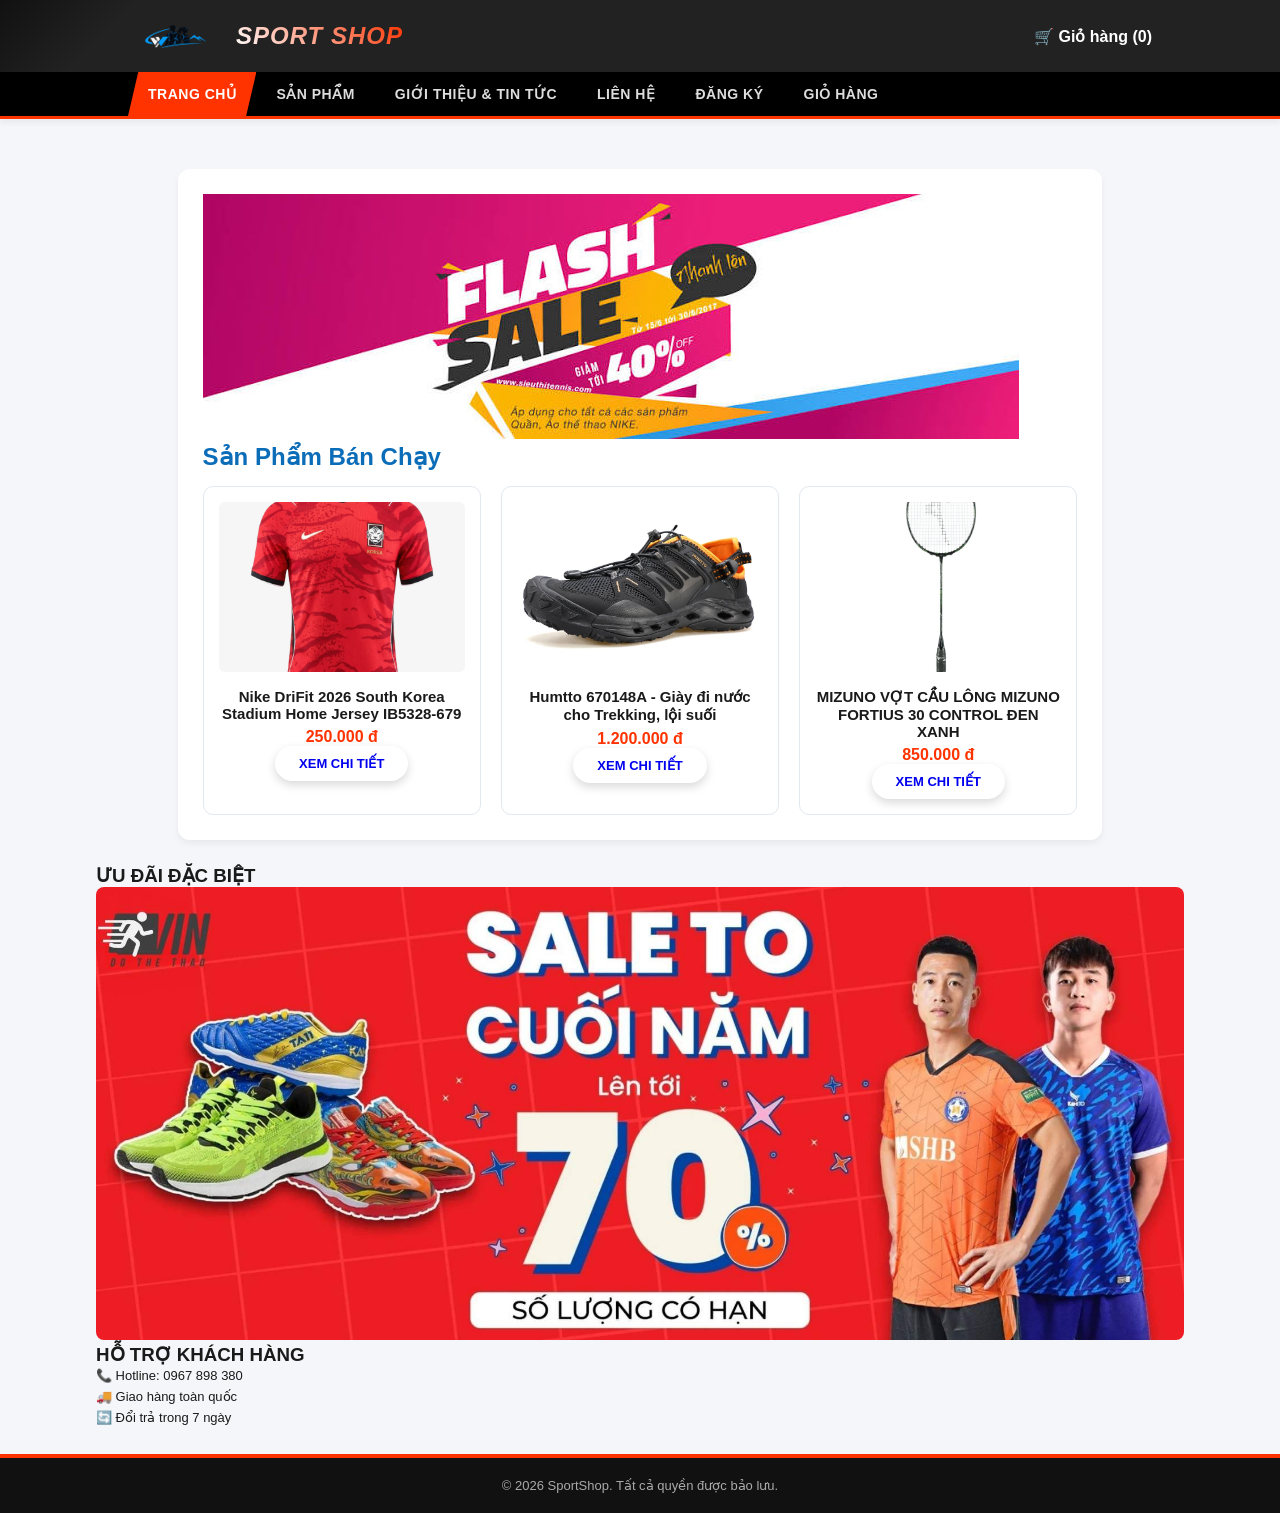
<file: index.html>
<!DOCTYPE html>
<html lang="vi">
<head>
  <meta charset="UTF-8">
  <title>SportShop - Shop Quần Áo & Dụng Cụ Thể Thao</title>
  <link rel="stylesheet" href="style.css">
</head>
<body>

  <!-- HEADER VỚI LOGO -->
  <header>
    <div class="top-bar">
      <a href="index.html" class="logo-container">
        <!-- Chèn Logo tại đây -->
        <img src="images/logo.png" alt="Logo SportShop" class="logo-img" onerror="this.src='https://via.placeholder.com/150x50?text=LOGO'">
        <span class="logo-text">SPORT SHOP</span>
      </a>
      <div>
        <a href="cart.html" style="color:white; text-decoration:none; font-weight:bold;">🛒 Giỏ hàng (0)</a>
      </div>
    </div>
    <nav>
      <ul class="nav-links">
        <li><a href="index.html" class="active">Trang Chủ</a></li>
        <li><a href="products.html">Sản Phẩm</a></li>
        <li><a href="about.html">Giới Thiệu & Tin Tức</a></li>
        <li><a href="contact.html">Liên Hệ</a></li>
        <li><a href="register.html">Đăng Ký</a></li>
        <li><a href="cart.html">Giỏ Hàng</a></li>
      </ul>
    </nav>
  </header>

  <!-- NỘI DUNG CHÍNH (CÓ SIDEBAR POSTER) -->
  <div class="main-wrapper">
    
    <main class="container">
      <!-- BANNER TRANG CHỦ -->
      <div class="banner-container">
        <img src="images/banner.jpg" alt="Banner Khuyến Mãi" class="banner-img" onerror="this.src='https://via.placeholder.com/800x280?text=BANNER+KHUYEN+MAI+THE+THAO'">
      </div>

      <h2 style="color: #0b6cb8; margin-bottom: 15px;">Sản Phẩm Bán Chạy</h2>
      
      <div class="product-grid">
        <div class="product-card">
          <img src="images/clothe.png" alt="Áo Thể Thao">
          <h3>Nike DriFit 2026 South Korea Stadium Home Jersey IB5328-679</h3>
          <p class="price">250.000 đ</p>
          <a href="product-detail.html" class="btn">Xem chi tiết</a>
        </div>
        <div class="product-card">
          <img src="images/shoes.png" alt="Giày">
          <h3>Humtto 670148A - Giày đi nước cho Trekking, lội suối</h3>
          <p class="price">1.200.000 đ</p>
          <a href="product-detail.html" class="btn">Xem chi tiết</a>
        </div>
        <div class="product-card">
          <img src="images/badminton-racket.png" alt="Vợt Cầu Lông">
          <h3>MIZUNO VỢT CẦU LÔNG MIZUNO FORTIUS 30 CONTROL ĐEN XANH</h3>
          <p class="price">850.000 đ</p>
          <a href="product-detail.html" class="btn">Xem chi tiết</a>
        </div>
      </div>
    </main>

    <!-- THANH SIDEBAR CHỨA POSTER -->
    <aside class="sidebar">
      <div class="sidebar-widget">
        <h3>ƯU ĐÃI ĐẶC BIỆT</h3>
        <a href="products.html">
          <!-- Chèn Poster quảng cáo tại đây -->
          <img src="images/do-the-thao-vin-banner.jpg" alt="Poster Khuyến Mãi 50%" class="poster-img" onerror="this.src='https://via.placeholder.com/250x350?text=POSTER+SALE+50%25'">
        </a>
      </div>

      <div class="sidebar-widget">
        <h3>HỖ TRỢ KHÁCH HÀNG</h3>
        <p style="font-size: 13px; line-height: 1.6;">
          📞 Hotline: 0967 898 380<br>
          🚚 Giao hàng toàn quốc<br>
          🔄 Đổi trả trong 7 ngày
        </p>
      </div>
    </aside>

  </div>

  <footer>
    <p>&copy; 2026 SportShop. Tất cả quyền được bảo lưu.</p>
  </footer>

</body>
</html>
</file>
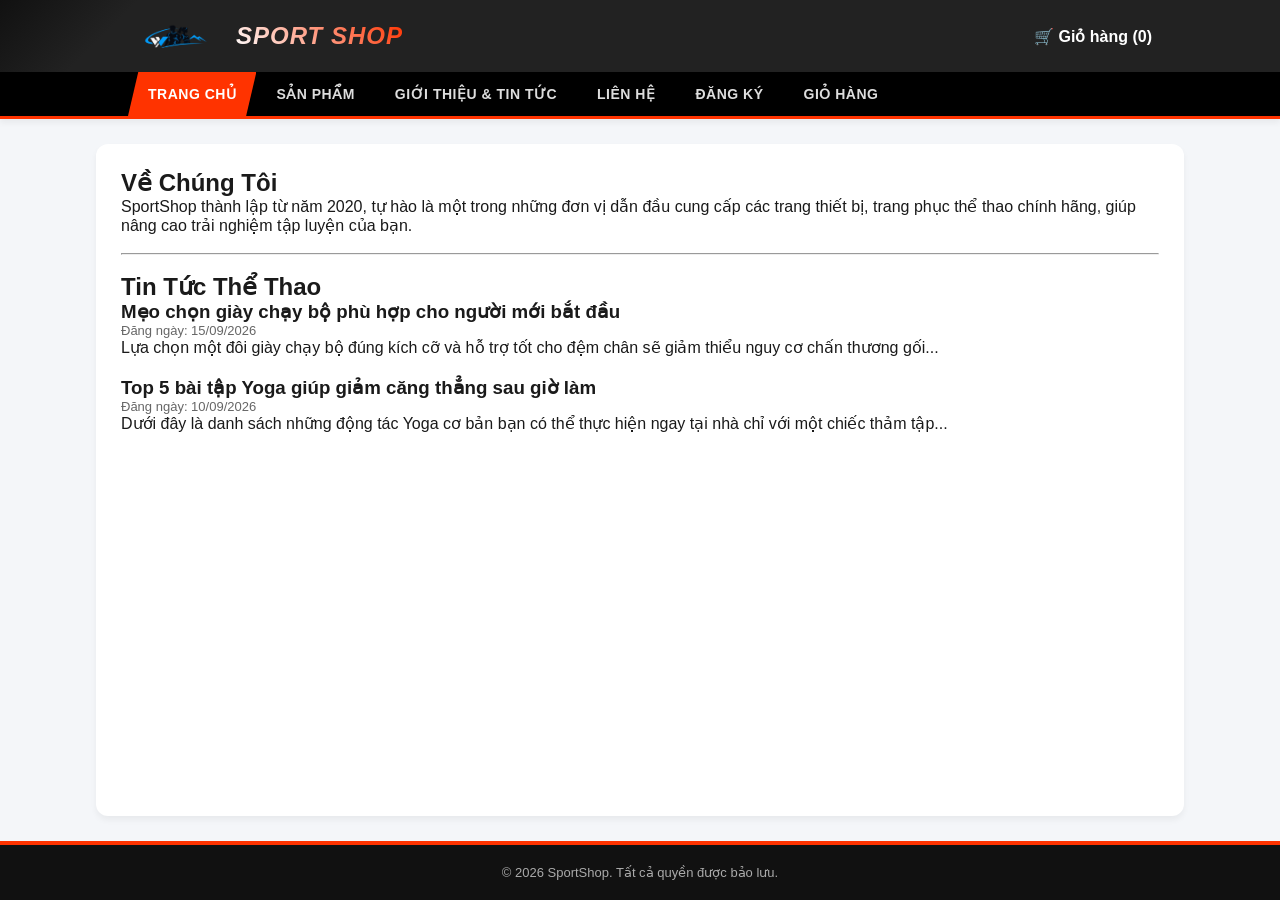
<file: about.html>
<!DOCTYPE html>
<html lang="vi">
<head>
  <meta charset="UTF-8">
  <title>Giới Thiệu & Tin Tức - SportShop</title>
  <link rel="stylesheet" href="style.css">
</head>
<body>

  <header>
    <div class="top-bar">
      <a href="index.html" class="logo-container">
        <!-- Chèn Logo tại đây -->
        <img src="images/logo.png" alt="Logo SportShop" class="logo-img" onerror="this.src='https://via.placeholder.com/150x50?text=LOGO'">
        <span class="logo-text">SPORT SHOP</span>
      </a>
      <div>
        <a href="cart.html" style="color:white; text-decoration:none; font-weight:bold;">🛒 Giỏ hàng (0)</a>
      </div>
    </div>

    <nav>
      <ul class="nav-links">
        <li><a href="index.html" class="active">Trang Chủ</a></li>
        <li><a href="products.html">Sản Phẩm</a></li>
        <li><a href="about.html">Giới Thiệu & Tin Tức</a></li>
        <li><a href="contact.html">Liên Hệ</a></li>
        <li><a href="register.html">Đăng Ký</a></li>
        <li><a href="cart.html">Giỏ Hàng</a></li>
      </ul>
    </nav>
  </header>

  <div class="container">
    <h2>Về Chúng Tôi</h2>
    <p>SportShop thành lập từ năm 2020, tự hào là một trong những đơn vị dẫn đầu cung cấp các trang thiết bị, trang phục thể thao chính hãng, giúp nâng cao trải nghiệm tập luyện của bạn.</p>
    
    <br><hr><br>

    <h2>Tin Tức Thể Thao</h2>
    <div style="margin-bottom: 20px;">
      <h3>Mẹo chọn giày chạy bộ phù hợp cho người mới bắt đầu</h3>
      <p style="color: #666; font-size: 13px;">Đăng ngày: 15/09/2026</p>
      <p>Lựa chọn một đôi giày chạy bộ đúng kích cỡ và hỗ trợ tốt cho đệm chân sẽ giảm thiểu nguy cơ chấn thương gối...</p>
    </div>
    <div>
      <h3>Top 5 bài tập Yoga giúp giảm căng thẳng sau giờ làm</h3>
      <p style="color: #666; font-size: 13px;">Đăng ngày: 10/09/2026</p>
      <p>Dưới đây là danh sách những động tác Yoga cơ bản bạn có thể thực hiện ngay tại nhà chỉ với một chiếc thảm tập...</p>
    </div>
  </div>

  <footer>
    <p>&copy; 2026 SportShop. Tất cả quyền được bảo lưu.</p>
  </footer>

</body>
</html>
</file>
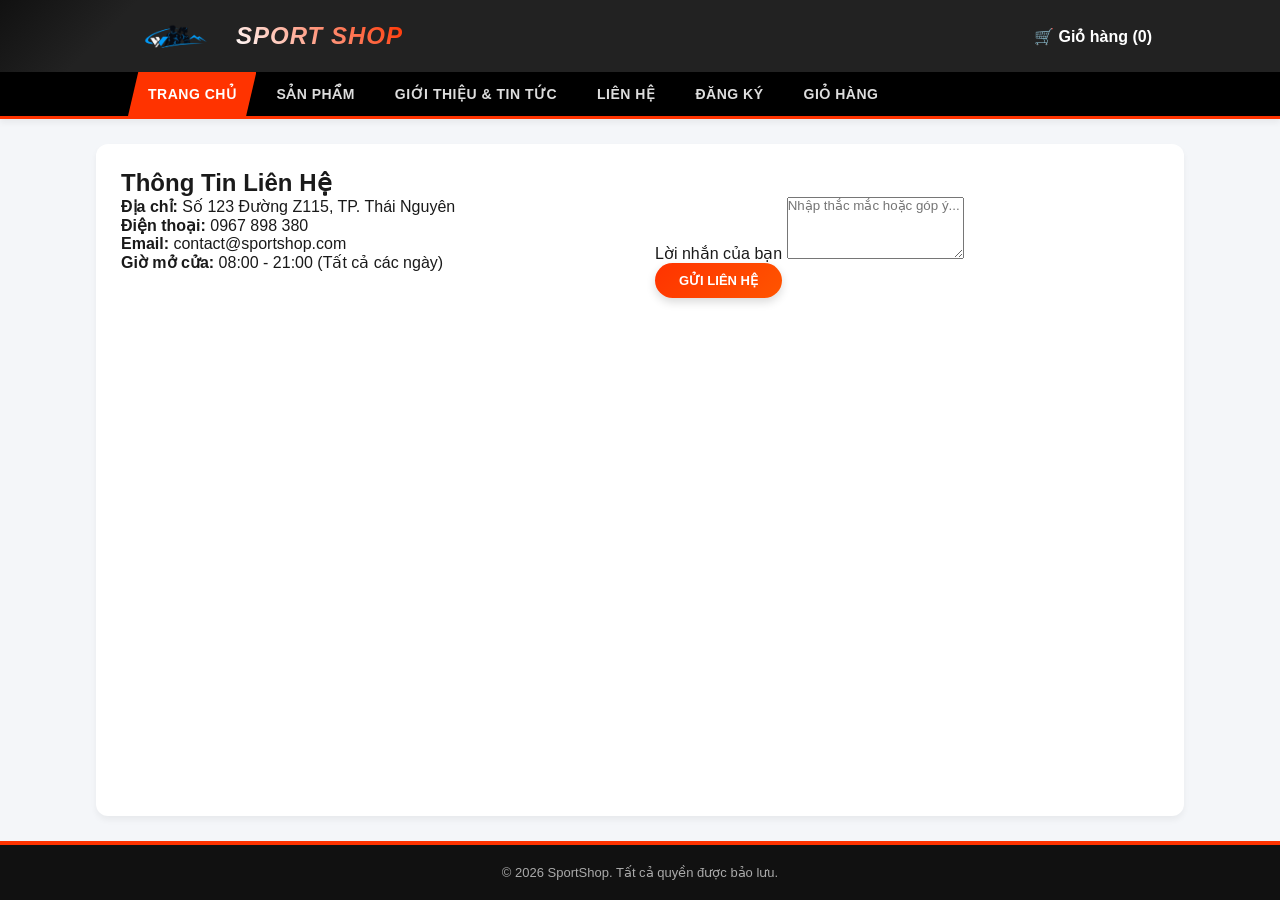
<file: contact.html>
<!DOCTYPE html>
<html lang="vi">
<head>
  <meta charset="UTF-8">
  <title>Liên Hệ - SportShop</title>
  <link rel="stylesheet" href="style.css">
</head>
<body>

  <header>
    <div class="top-bar">
      <a href="index.html" class="logo-container">
        <!-- Chèn Logo tại đây -->
        <img src="images/logo.png" alt="Logo SportShop" class="logo-img" onerror="this.src='https://via.placeholder.com/150x50?text=LOGO'">
        <span class="logo-text">SPORT SHOP</span>
      </a>
      <div>
        <a href="cart.html" style="color:white; text-decoration:none; font-weight:bold;">🛒 Giỏ hàng (0)</a>
      </div>
    </div>

    <nav>
      <ul class="nav-links">
        <li><a href="index.html" class="active">Trang Chủ</a></li>
        <li><a href="products.html">Sản Phẩm</a></li>
        <li><a href="about.html">Giới Thiệu & Tin Tức</a></li>
        <li><a href="contact.html">Liên Hệ</a></li>
        <li><a href="register.html">Đăng Ký</a></li>
        <li><a href="cart.html">Giỏ Hàng</a></li>
      </ul>
    </nav>
  </header>

  <div class="container">
    <h2>Thông Tin Liên Hệ</h2>
    <div style="display: flex; gap: 30px; flex-wrap: wrap;">
      <div style="flex: 1; min-width: 250px;">
        <p><strong>Địa chỉ:</strong> Số 123 Đường Z115, TP. Thái Nguyên</p>
        <p><strong>Điện thoại:</strong> 0967 898 380</p>
        <p><strong>Email:</strong> contact@sportshop.com</p>
        <p><strong>Giờ mở cửa:</strong> 08:00 - 21:00 (Tất cả các ngày)</p>
      </div>
      <div style="flex: 1; min-width: 250px;">
        <form onsubmit="alert('Gửi tin nhắn thành công!'); return false;">
          <div class="form-group">
            <label>Lời nhắn của bạn</label>
            <textarea rows="4" placeholder="Nhập thắc mắc hoặc góp ý..." required></textarea>
          </div>
          <button type="submit" class="btn btn-primary">Gửi Liên Hệ</button>
        </form>
      </div>
    </div>
  </div>

  <footer>
    <p>&copy; 2026 SportShop. Tất cả quyền được bảo lưu.</p>
  </footer>

</body>
</html>
</file>
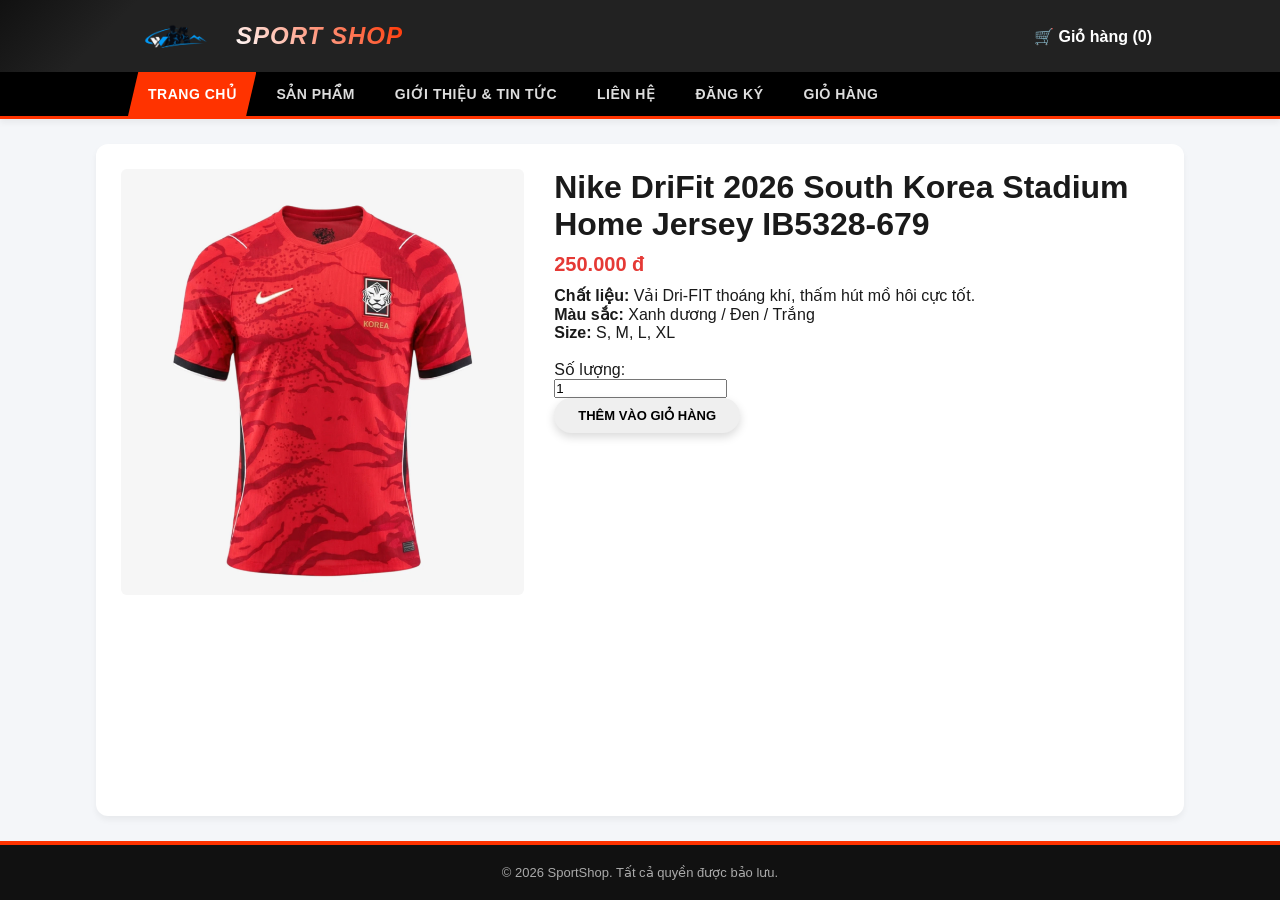
<file: product-detail.html>
<!DOCTYPE html>
<html lang="vi">
<head>
  <meta charset="UTF-8">
  <title>Chi Tiết Sản Phẩm - SportShop</title>
  <link rel="stylesheet" href="style.css">
</head>
<body>

  <header>
    <div class="top-bar">
      <a href="index.html" class="logo-container">
        <!-- Chèn Logo tại đây -->
        <img src="images/logo.png" alt="Logo SportShop" class="logo-img" onerror="this.src='https://via.placeholder.com/150x50?text=LOGO'">
        <span class="logo-text">SPORT SHOP</span>
      </a>
      <div>
        <a href="cart.html" style="color:white; text-decoration:none; font-weight:bold;">🛒 Giỏ hàng (0)</a>
      </div>
    </div>

    <nav>
      <ul class="nav-links">
        <li><a href="index.html" class="active">Trang Chủ</a></li>
        <li><a href="products.html">Sản Phẩm</a></li>
        <li><a href="about.html">Giới Thiệu & Tin Tức</a></li>
        <li><a href="contact.html">Liên Hệ</a></li>
        <li><a href="register.html">Đăng Ký</a></li>
        <li><a href="cart.html">Giỏ Hàng</a></li>
      </ul>
    </nav>
  </header>

  <div class="container">
    <div style="display: flex; gap: 30px; flex-wrap: wrap;">
      <div style="flex: 1; min-width: 280px;">
        <img src="images/clothe.png" alt="Áo Đấu" style="width: 100%; border-radius: 6px;">
      </div>
      <div style="flex: 1.5; min-width: 280px;">
        <h1>Nike DriFit 2026 South Korea Stadium Home Jersey IB5328-679</h1>
        <p style="font-size: 20px; color: #e53935; font-weight: bold; margin: 10px 0;">250.000 đ</p>
        <p><strong>Chất liệu:</strong> Vải Dri-FIT thoáng khí, thấm hút mồ hôi cực tốt.</p>
        <p><strong>Màu sắc:</strong> Xanh dương / Đen / Trắng</p>
        <p><strong>Size:</strong> S, M, L, XL</p>
        <br>
        <div class="form-group" style="width: 100px;">
          <label>Số lượng:</label>
          <input type="number" value="1" min="1">
        </div>
        <button class="btn" onclick="alert('Đã thêm sản phẩm vào giỏ hàng!')">Thêm Vào Giỏ Hàng</button>
      </div>
    </div>
  </div>

  <footer>
    <p>&copy; 2026 SportShop. Tất cả quyền được bảo lưu.</p>
  </footer>

</body>
</html>
</file>
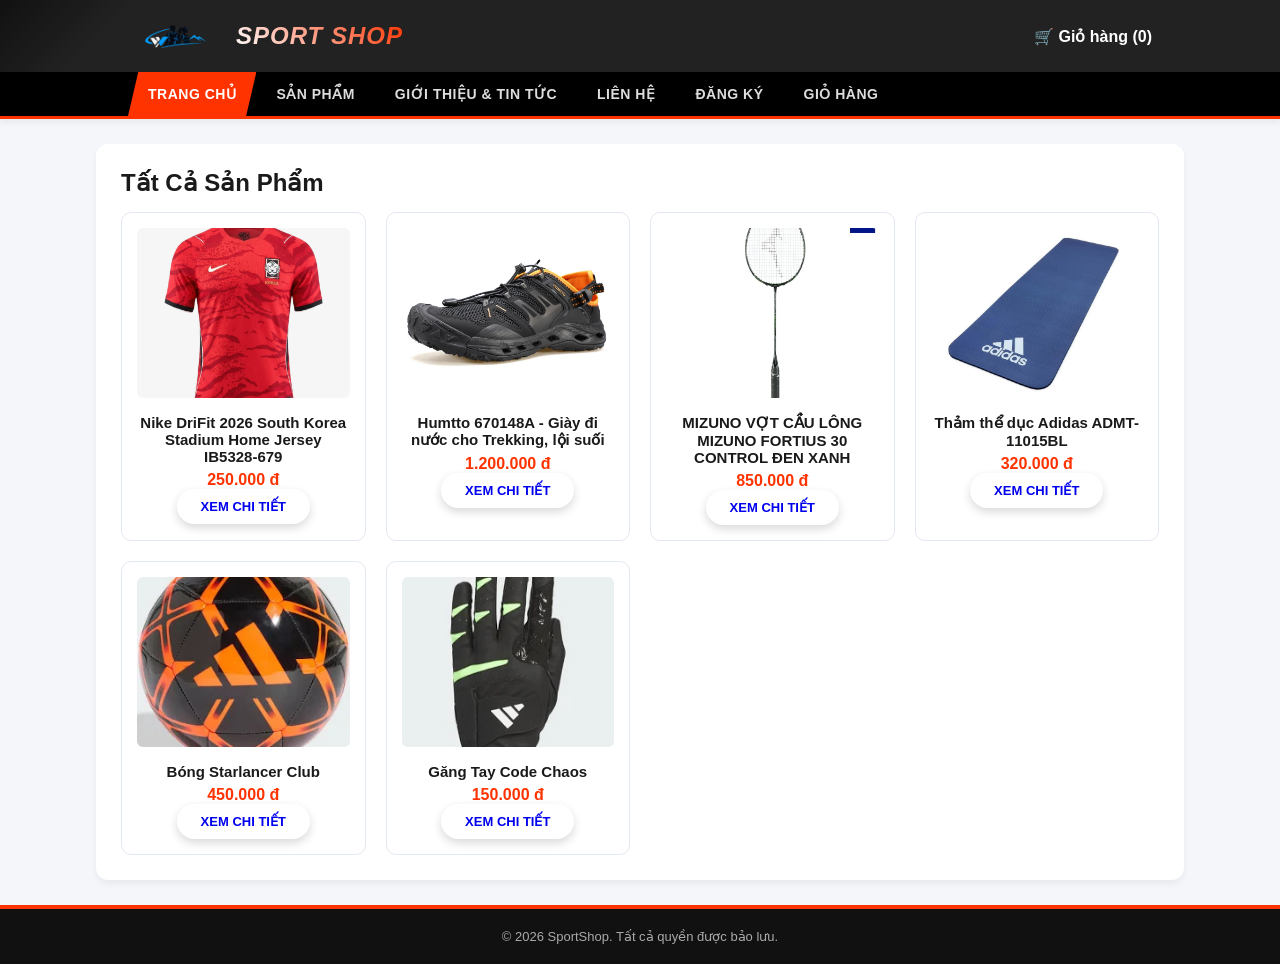
<file: products.html>
<!DOCTYPE html>
<html lang="vi">
<head>
  <meta charset="UTF-8">
  <title>Danh Sách Sản Phẩm - SportShop</title>
  <link rel="stylesheet" href="style.css">
</head>
<body>

  <header>
    <div class="top-bar">
      <a href="index.html" class="logo-container">
        <!-- Chèn Logo tại đây -->
        <img src="images/logo.png" alt="Logo SportShop" class="logo-img" onerror="this.src='https://via.placeholder.com/150x50?text=LOGO'">
        <span class="logo-text">SPORT SHOP</span>
      </a>
      <div>
        <a href="cart.html" style="color:white; text-decoration:none; font-weight:bold;">🛒 Giỏ hàng (0)</a>
      </div>
    </div>

    <nav>
      <ul class="nav-links">
        <li><a href="index.html" class="active">Trang Chủ</a></li>
        <li><a href="products.html">Sản Phẩm</a></li>
        <li><a href="about.html">Giới Thiệu & Tin Tức</a></li>
        <li><a href="contact.html">Liên Hệ</a></li>
        <li><a href="register.html">Đăng Ký</a></li>
        <li><a href="cart.html">Giỏ Hàng</a></li>
      </ul>
    </nav>
  </header>

  <div class="container">
    <h2>Tất Cả Sản Phẩm</h2>
    <div class="product-grid">
      <div class="product-card">
        <img src="images/clothe.png" alt="Áo">
        <h3>Nike DriFit 2026 South Korea Stadium Home Jersey IB5328-679</h3>
        <p class="price">250.000 đ</p>
        <a href="product-detail.html" class="btn">Xem chi tiết</a>
      </div>
      <div class="product-card">
        <img src="images/shoes.png" alt="Giày">
        <h3>Humtto 670148A - Giày đi nước cho Trekking, lội suối</h3>
        <p class="price">1.200.000 đ</p>
        <a href="product-detail.html" class="btn">Xem chi tiết</a>
      </div>
      <div class="product-card">
        <img src="images/badminton-racket.png" alt="Vợt">
        <h3>MIZUNO VỢT CẦU LÔNG MIZUNO FORTIUS 30 CONTROL ĐEN XANH</h3>
        <p class="price">850.000 đ</p>
        <a href="product-detail.html" class="btn">Xem chi tiết</a>
      </div>
      <div class="product-card">
        <img src="images/tham-yoga.png" alt="Thảm Yoga">
        <h3>Thảm thể dục Adidas ADMT-11015BL</h3>
        <p class="price">320.000 đ</p>
        <a href="product-detail.html" class="btn">Xem chi tiết</a>
      </div>
      <div class="product-card">
        <img src="images/bong-da.png" alt="Bóng đá">
        <h3>Bóng Starlancer Club</h3>
        <p class="price">450.000 đ</p>
        <a href="product-detail.html" class="btn">Xem chi tiết</a>
      </div>
      <div class="product-card">
        <img src="images/gang-tay.png" alt="Găng tay">
        <h3>Găng Tay Code Chaos</h3>
        <p class="price">150.000 đ</p>
        <a href="product-detail.html" class="btn">Xem chi tiết</a>
      </div>
    </div>
  </div>

  <footer>
    <p>&copy; 2026 SportShop. Tất cả quyền được bảo lưu.</p>
  </footer>

</body>
</html>
</file>
<file: style.css>
/* ==========================================
   1. KHAI BÁO BIẾN MÀU SẮC THỂ THAO (PALETTE)
   ========================================== */
:root {
  --primary-color: #ff3300;       /* Đỏ cam năng động */
  --primary-hover: #e62e00;       /* Đỏ đậm khi hover */
  --secondary-color: #111111;     /* Đen nhám hiện đại */
  --accent-color: #ffb703;        /* Vàng kim điểm nhấn */
  --bg-light: #f4f6f9;            /* Xám sáng nền */
  --card-bg: #ffffff;             /* Trắng nền card */
  --text-dark: #1a1a1a;           /* Chữ tối màu */
  --text-muted: #666666;          /* Chữ phụ */
  --border-color: #e2e8f0;        /* Viền khung */
  --shadow-sm: 0 4px 6px rgba(0,0,0,0.05);
  --shadow-lg: 0 10px 20px rgba(0,0,0,0.12);
}

* {
  box-sizing: border-box;
  margin: 0;
  padding: 0;
  font-family: 'Segoe UI', Roboto, Arial, sans-serif;
}

body {
  background-color: var(--bg-light);
  color: var(--text-dark);
  display: flex;
  flex-direction: column;
  min-height: 100vh;
}

/* ==========================================
   2. HEADER & NAVIGATION (Đen & Đỏ Gradient)
   ========================================== */
header {
  background: linear-gradient(135deg, #111111 0000%, #222222 10%);
  color: white;
  border-bottom: 3px solid var(--primary-color);
  box-shadow: var(--shadow-sm);
}

.top-bar {
  display: flex;
  justify-content: space-between;
  align-items: center;
  padding: 12px 10%;
}

/* Hiệu ứng Logo Sport */
.logo-container {
  display: flex;
  align-items: center;
  gap: 12px;
  text-decoration: none;
  color: red;

}

.logo-img {
  height: 48px;
  width: auto;
  object-fit: contain;
  transition: transform 0.3s ease, filter 0.3s ease;
}

.logo-container:hover .logo-img {
  transform: scale(1.1) rotate(-3deg);
  filter: drop-shadow(0 0 8px rgba(255, 51, 0, 0.8));
}

.logo-text {
  font-size: 24px;
  font-weight: 900;
  font-style: italic;
  letter-spacing: 1px;
  background: linear-gradient(45deg, #ffffff, var(--primary-color));
  -webkit-background-clip: text;
  -webkit-text-fill-color: transparent;
}

/* Thanh Menu Điều Hướng */
nav {
  background-color: #000000;
  padding: 0 10%;
}

.nav-links {
  display: flex;
  list-style: none;
}

.nav-links li a {
  display: block;
  color: #dddddd;
  text-decoration: none;
  padding: 14px 20px;
  font-size: 14px;
  font-weight: bold;
  text-transform: uppercase;
  letter-spacing: 0.5px;
  transition: all 0.3s ease;
  position: relative;
}

.nav-links li a:hover,
.nav-links li a.active {
  color: #ffffff;
  background-color: var(--primary-color);
  clip-path: polygon(8% 0, 100% 0, 92% 100%, 0% 100%); /* Cắt góc vát thể thao */
}

/* ==========================================
   3. BỐ CỤC CHÍNH (MAIN WRAPPER & TABLES)
   ========================================== */
.main-wrapper, .container {
  width: 85%;
  margin: 25px auto;
  flex: 1;
}

.container {
  background: var(--card-bg);
  padding: 25px;
  border-radius: 12px;
  box-shadow: var(--shadow-sm);
}

/* BẢNG BỐ CỤC TỔNG (KHUNG VIỀN THỂ THAO) */
.layout-table {
  width: 100%;
  border-collapse: separate;
  border-spacing: 0;
  border: 2px solid var(--secondary-color);
  border-radius: 10px;
  overflow: hidden;
}

.form-column {
  vertical-align: top;
  padding: 25px;
  border-right: 2px solid #eeeeee;
}

.poster-column {
  width: 320px;
  vertical-align: top;
  padding: 25px;
  background-color: #fafafa;
}

.form-title {
  color: var(--secondary-color);
  font-size: 22px;
  font-weight: 800;
  text-transform: uppercase;
  border-left: 5px solid var(--primary-color);
  padding-left: 10px;
  margin-bottom: 8px;
}

.form-subtitle {
  color: var(--text-muted);
  font-size: 13px;
  margin-bottom: 20px;
}

/* ==========================================
   4. BẢNG FORM ĐĂNG KÝ & BẢNG GIỎ HÀNG
   ========================================== */
.form-table, .cart-table {
  width: 100%;
  border-collapse: collapse;
  margin-top: 15px;
}

/* Kẻ viền và định dạng ô */
.form-table td, .cart-table th, .cart-table td {
  padding: 12px 15px;
  border: 1px solid var(--border-color);
  font-size: 14px;
}

/* Header Bảng Giỏ Hàng */
.cart-table th {
  background-color: var(--secondary-color);
  color: white;
  text-transform: uppercase;
  font-size: 13px;
  letter-spacing: 0.5px;
  border-color: var(--secondary-color);
}

.label-cell {
  width: 140px;
  font-weight: bold;
  background-color: #f8f9fa;
  color: var(--secondary-color);
}

.input-cell input {
  width: 100%;
  padding: 10px;
  border: 1px solid #ccc;
  border-radius: 6px;
  transition: all 0.3s ease;
}

.input-cell input:focus {
  border-color: var(--primary-color);
  box-shadow: 0 0 8px rgba(255, 51, 0, 0.2);
  outline: none;
}

/* ==========================================
   5. HIỆU ỨNG NÚT BẤM (BUTTONS) & THAO TÁC
   ========================================== */
.btn {
  display: inline-block;
  padding: 10px 24px;
  font-size: 13px;
  font-weight: 800;
  text-transform: uppercase;
  text-decoration: none;
  border: none;
  border-radius: 30px; /* Bo tròn capsule */
  cursor: pointer;
  transition: all 0.3s cubic-bezier(0.25, 0.8, 0.25, 1);
  box-shadow: 0 4px 10px rgba(0, 0, 0, 0.15);
}

/* Nút Chính (Đỏ Cam) */
.btn-primary {
  background: linear-gradient(135deg, var(--primary-color), #ff5500);
  color: white;
}

.btn-primary:hover {
  background: linear-gradient(135deg, #e62e00, #cc2900);
  transform: translateY(-3px) scale(1.02);
  box-shadow: 0 7px 14px rgba(255, 51, 0, 0.35);
}

/* Nút Phụ (Đen/Xám) */
.btn-secondary, .btn-reset {
  background: var(--secondary-color);
  color: white;
}

.btn-secondary:hover, .btn-reset:hover {
  background: #333333;
  transform: translateY(-2px);
}

/* Nút Xóa */
.btn-delete {
  background-color: #dc3545;
  color: white;
  border: none;
  padding: 6px 12px;
  border-radius: 20px;
  cursor: pointer;
  font-size: 12px;
  font-weight: bold;
  transition: all 0.2s ease;
}

.btn-delete:hover {
  background-color: #a71d2a;
  transform: scale(1.08);
}

/* ==========================================
   6. HIỆU ỨNG THẺ SẢN PHẨM & POSTER
   ========================================== */
.product-grid {
  display: grid;
  grid-template-columns: repeat(auto-fill, minmax(220px, 1fr));
  gap: 20px;
  margin-top: 15px;
}

.product-card {
  background: white;
  border: 1px solid var(--border-color);
  border-radius: 10px;
  padding: 15px;
  text-align: center;
  transition: all 0.3s ease;
}

.product-card:hover {
  transform: translateY(-6px);
  border-color: var(--primary-color);
  box-shadow: var(--shadow-lg);
}

.product-card img {
  width: 100%;
  height: 170px;
  object-fit: cover;
  border-radius: 6px;
}

.product-card h3 {
  font-size: 15px;
  margin: 12px 0 6px;
}

.price, .price-highlight {
  color: var(--primary-color);
  font-weight: 800;
  font-size: 16px;
}

/* Khung Poster Quảng Cáo */
.poster-box {
  text-align: center;
  border: 2px dashed var(--primary-color);
  padding: 15px;
  border-radius: 10px;
  background-color: #fff;
}

.poster-box h3 {
  color: var(--primary-color);
  font-size: 16px;
  font-weight: 800;
  margin-bottom: 12px;
}

.poster-img {
  width: 100%;
  border-radius: 8px;
  transition: transform 0.3s ease;
}

.poster-img:hover {
  transform: scale(1.03);
}

/* ==========================================
   7. FOOTER THỂ THAO
   ========================================== */
footer {
  background-color: var(--secondary-color);
  color: #aaaaaa;
  text-align: center;
  padding: 20px;
  margin-top: auto;
  font-size: 13px;
  border-top: 4px solid var(--primary-color);
}
</file>
